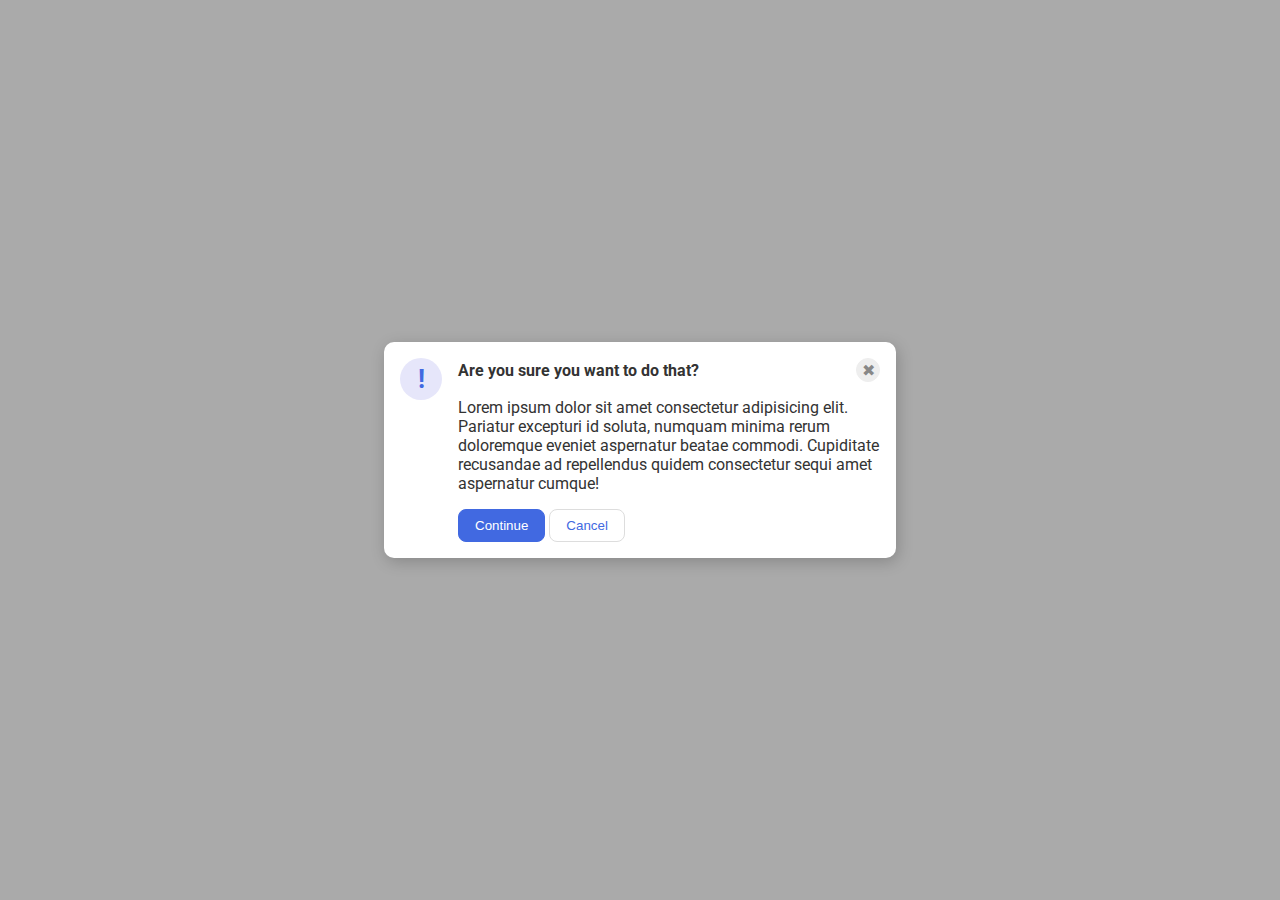
<file: foundations/flex/05-flex-modal/index.html>
<!DOCTYPE html>
<html lang="en">
  <head>
    <meta charset="UTF-8">
    <meta http-equiv="X-UA-Compatible" content="IE=edge">
    <meta name="viewport" content="width=device-width, initial-scale=1.0">
    <link rel="stylesheet" href="style.css">
    <title>Modal</title>
  </head>
  <body>
    <div class="modal">
      <div class="icon">!</div>
      <div class="description">
        <div class="header">
          Are you sure you want to do that?
          <button class="close-button">✖</button>
        </div>
        <div class="text"> Lorem ipsum dolor sit amet consectetur adipisicing elit. Pariatur excepturi id soluta, numquam minima rerum doloremque eveniet aspernatur beatae commodi. Cupiditate recusandae ad repellendus quidem consectetur sequi amet aspernatur cumque!</div>
        <div class="buttons">
          <button class="continue">Continue</button>
          <button class="cancel">Cancel</button>
        </div>
      </div>
    </div>
  </body>
</html>
</file>
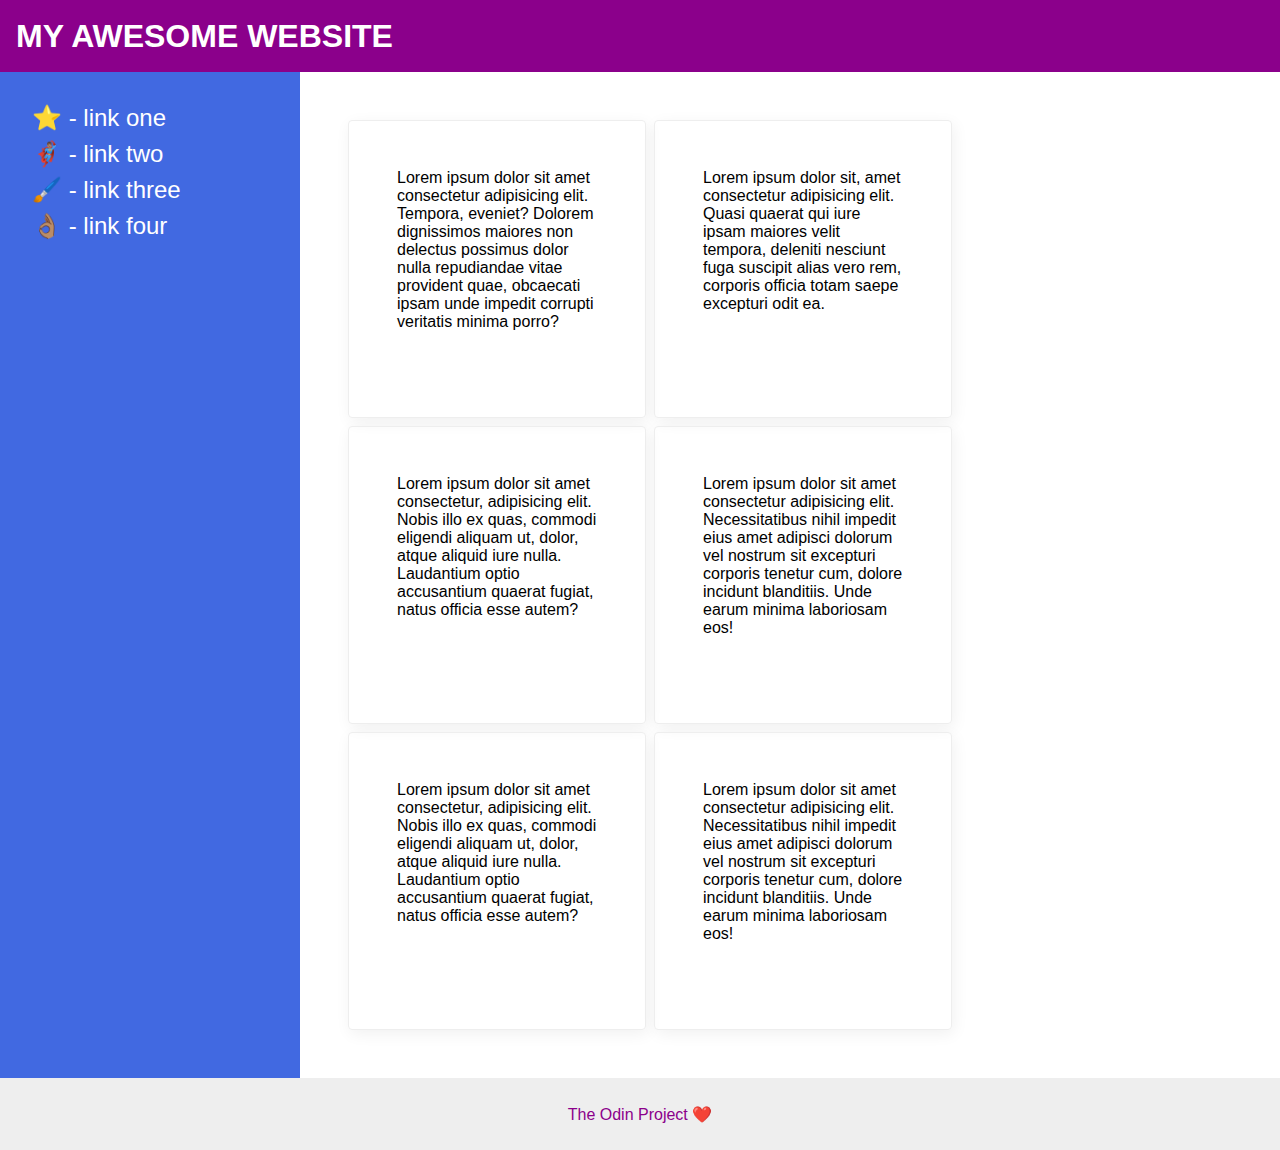
<file: foundations/flex/07-flex-layout-2/index.html>
<!DOCTYPE html>
<html lang="en">
  <head>
    <meta charset="UTF-8">
    <meta http-equiv="X-UA-Compatible" content="IE=edge">
    <meta name="viewport" content="width=device-width, initial-scale=1.0">
    <title>The Holy Grail</title>
    <link rel="stylesheet" href="style.css">
  </head>
  <body>
    <div class="header">
      MY AWESOME WEBSITE
    </div>
    <div class="content">
      <div class="sidebar">
        <ul>
          <li><a href="#">⭐ - link one</a></li>
          <li><a href="#">🦸🏽‍♂️ - link two</a></li>
          <li><a href="#">🖌️ - link three</a></li>
          <li><a href="#">👌🏽 - link four</a></li>
        </ul>
      </div>
      <div class="card-container">
        <div class="card">Lorem ipsum dolor sit amet consectetur adipisicing elit. Tempora, eveniet? Dolorem dignissimos maiores non delectus possimus dolor nulla repudiandae vitae provident quae, obcaecati ipsam unde impedit corrupti veritatis minima porro?</div>
        <div class="card">Lorem ipsum dolor sit, amet consectetur adipisicing elit. Quasi quaerat qui iure ipsam maiores velit tempora, deleniti nesciunt fuga suscipit alias vero rem, corporis officia totam saepe excepturi odit ea.</div>
        <div class="card">Lorem ipsum dolor sit amet consectetur, adipisicing elit. Nobis illo ex quas, commodi eligendi aliquam ut, dolor, atque aliquid iure nulla. Laudantium optio accusantium quaerat fugiat, natus officia esse autem?</div>
        <div class="card">Lorem ipsum dolor sit amet consectetur adipisicing elit. Necessitatibus nihil impedit eius amet adipisci dolorum vel nostrum sit excepturi corporis tenetur cum, dolore incidunt blanditiis. Unde earum minima laboriosam eos!</div>
        <div class="card">Lorem ipsum dolor sit amet consectetur, adipisicing elit. Nobis illo ex quas, commodi eligendi aliquam ut, dolor, atque aliquid iure nulla. Laudantium optio accusantium quaerat fugiat, natus officia esse autem?</div>
        <div class="card">Lorem ipsum dolor sit amet consectetur adipisicing elit. Necessitatibus nihil impedit eius amet adipisci dolorum vel nostrum sit excepturi corporis tenetur cum, dolore incidunt blanditiis. Unde earum minima laboriosam eos!</div>
      </div>
    </div>
    <div class="footer">
      The Odin Project ❤️
    </div>
  </body>
</html>
</file>
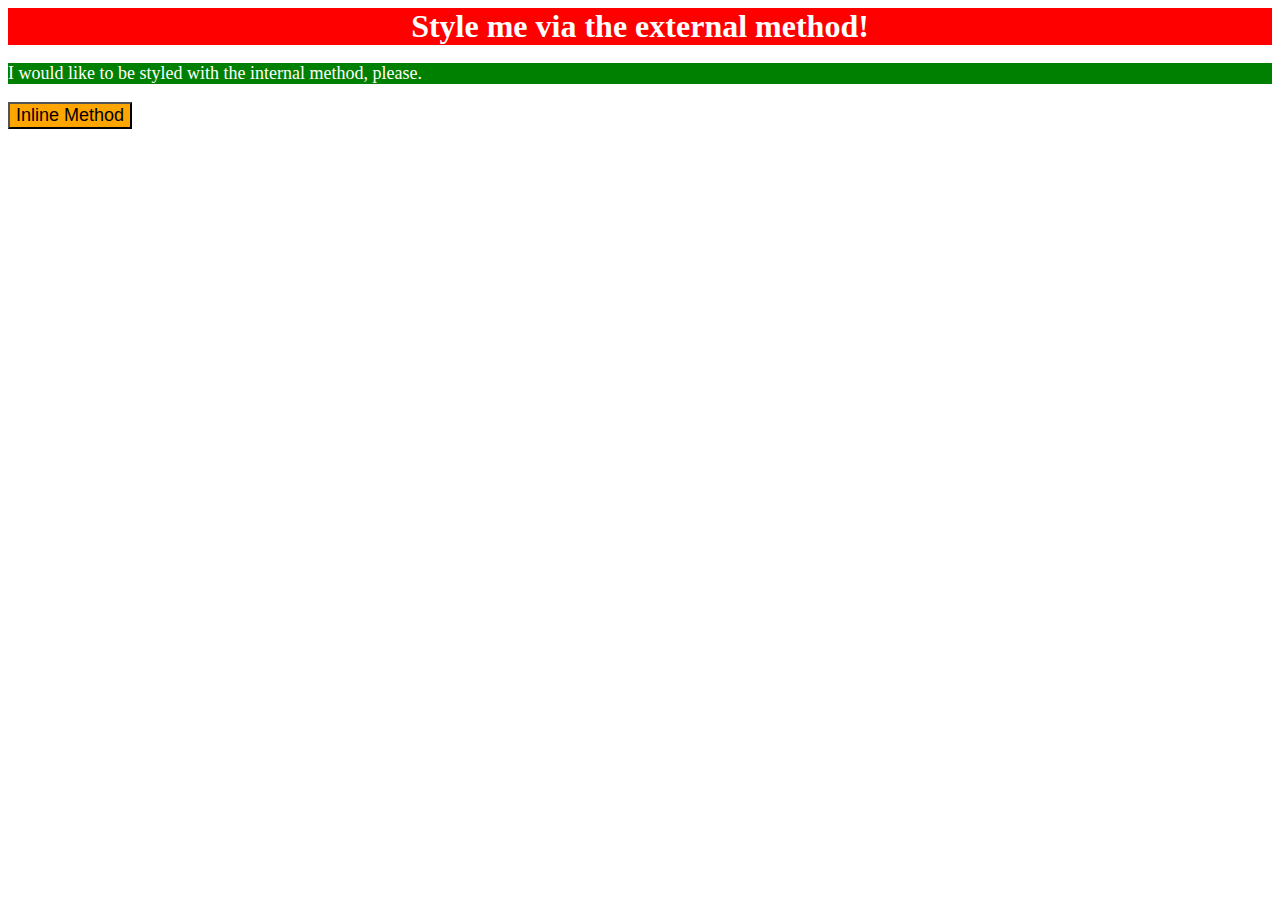
<file: foundations/intro-to-css/01-css-methods/index.html>
<!-- Completed 08-29-2025-->
<!DOCTYPE html>
<html lang="en">
  <head>
    <link rel="stylesheet" href="./styles.css">
    <style>
      p{
        background-color: green;
        color: white;
        font-size: 18px;
      }
    </style>
    <meta charset="UTF-8">
    <meta http-equiv="X-UA-Compatible" content="IE=edge">
    <meta name="viewport" content="width=device-width, initial-scale=1.0">
    <title>Methods for Adding CSS</title>
  </head>
  <body>
    <div> Style me via the external method! </div>
    <p>I would like to be styled with the internal method, please.</p>
    <button style="background-color:orange;font-size: 18px;">Inline Method</button>
  </body>
</html>
</file>
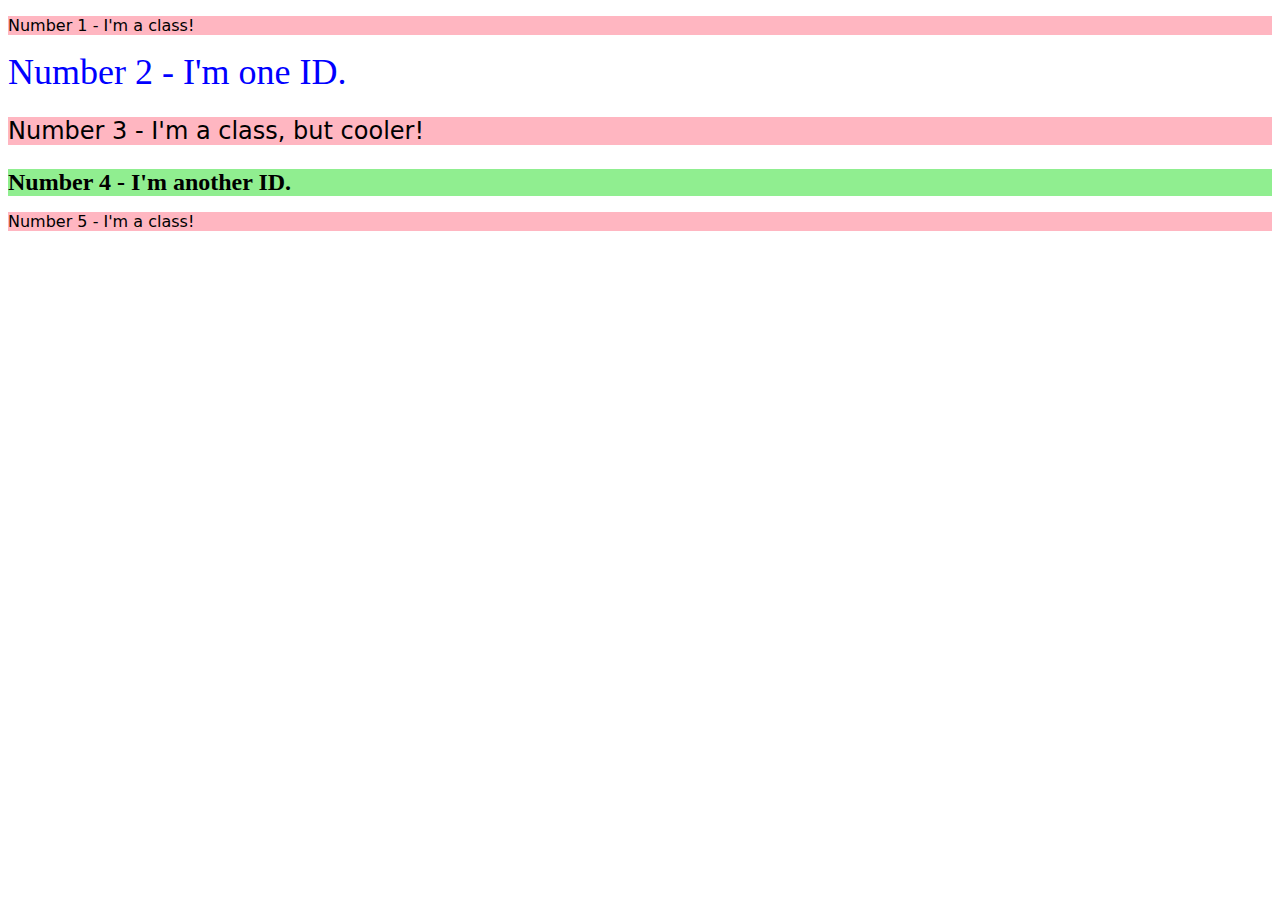
<file: foundations/intro-to-css/02-class-id-selectors/index.html>
<!DOCTYPE html>
<html lang="en">
  <head>
    <meta charset="UTF-8">
    <meta http-equiv="X-UA-Compatible" content="IE=edge">
    <meta name="viewport" content="width=device-width, initial-scale=1.0">
    <title>Class and ID Selectors</title>
    <link rel="stylesheet" href="style.css">
  </head>
  <body>
    <p class="odd-numbers">Number 1 - I'm a class!</p>
    <div id="number-two">Number 2 - I'm one ID.</div>
    <p class="odd-numbers three">Number 3 - I'm a class, but cooler!</p>
    <div id="number-four">Number 4 - I'm another ID.</div>
    <p class="odd-numbers">Number 5 - I'm a class!</p>
  </body>
</html>
</file>
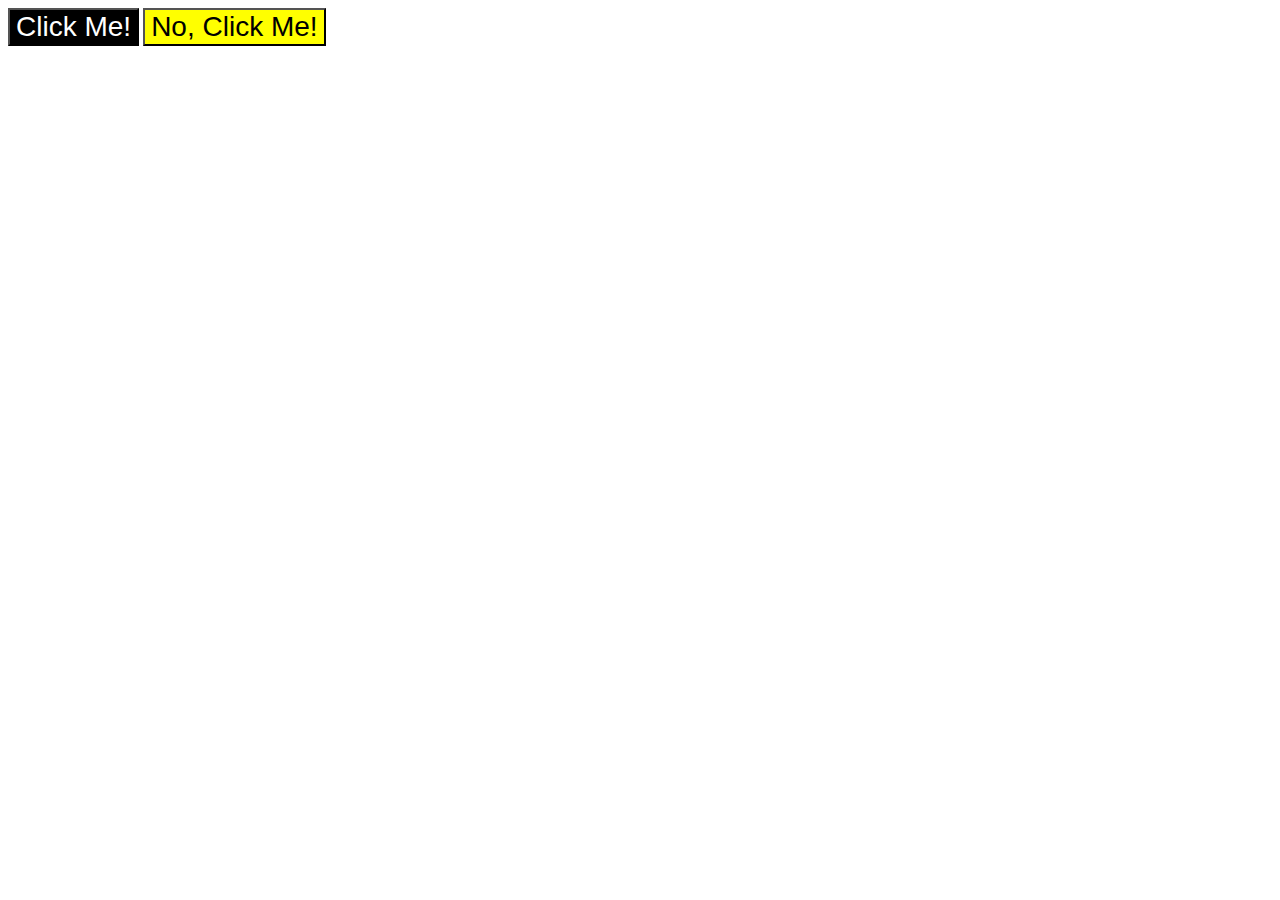
<file: foundations/intro-to-css/03-grouping-selectors/index.html>
<!DOCTYPE html>
<html lang="en">
  <head>
    <meta charset="UTF-8">
    <meta http-equiv="X-UA-Compatible" content="IE=edge">
    <meta name="viewport" content="width=device-width, initial-scale=1.0">
    <title>Grouping Selectors</title>
    <link rel="stylesheet" href="style.css">
  </head>
  <body>
    <button class="button-one">Click Me!</button>
    <button class="button-two">No, Click Me!</button>
  </body>
</html>
</file>
<file: foundations/flex/05-flex-modal/style.css>
@import url('https://fonts.googleapis.com/css2?family=Roboto:wght@400;700&display=swap');

html, body {
  height: 100%;
}

body {
  font-family: Roboto, sans-serif;
  margin: 0;
  background: #aaa;
  color: #333;
  /* I'll give you this one for free lol */
  display: flex;
  align-items: center;
  justify-content: center;
}

.modal {
  background: white;
  width: 480px;
  border-radius: 10px;
  box-shadow: 2px 4px 16px rgba(0,0,0,.2);
  padding: 16px;
  display: flex;
  gap: 16px;
}

.text{
  margin: 0;
  padding: 0;
  text-wrap: wrap;
}

.description {
  display: flex;
  flex-direction: column;
  gap: 16px;
}

.header{
  font-weight: bold;
  display: flex;
  flex-direction: row;
  align-items: center;
  margin: 0;
  padding: 0;
}

.icon {
  color: royalblue;
  font-size: 26px;
  font-weight: 700;
  background: lavender;
  width: 42px;
  height: 42px;
  border-radius: 50%;
  display: flex;
  align-items: center;
  justify-content: center;
  flex: 0 0 auto;
}

.close-button {
  background: #eee;
  border-radius: 50%;
  color: #888;
  font-weight: 400;
  font-size: 16px;
  height: 24px;
  width: 24px;
  display: flex;
  align-items: center;
  justify-content: center;
  border: 1px solid #eee;
  padding: 0;
  margin-left: auto;
}

button {
  cursor: pointer;
  padding: 8px 16px;
  border-radius: 8px;
}

button.continue {
  background: royalblue;
  border: 1px solid royalblue;
  color: white;
}

button.cancel {
  background: white;
  border: 1px solid #ddd;
  color: royalblue;
}
</file>
<file: foundations/flex/07-flex-layout-2/style.css>
body {
  font-family: -apple-system, BlinkMacSystemFont, 'Segoe UI', Roboto, Oxygen, Ubuntu, Cantarell, 'Open Sans', 'Helvetica Neue', sans-serif;
  margin: 0;
  min-height: 100vh;
  display: flex;
  flex-direction: column;
}

ul {
  display: flex;
  flex-direction: column;
  gap: 8px;
  padding: 0;
  margin: 32px;
  list-style-type: none;
}

a {
  color: white;
  text-decoration: none;
  font-size: 24px;
}

.header {
  display: flex;
  height: 72px;
  background: darkmagenta;
  color: white;
  flex: none;
  font-weight: 900;
  font-size: 32px;
  align-items: center;
  padding: 16px;
  box-sizing: border-box;
}

.footer {
  display: flex;
  align-items: center;
  justify-content: center;
  height: 72px;
  background: #eee;
  color: darkmagenta;
}

.content{
  display: flex;
  flex: auto;
}

.sidebar {
  width: 300px;
  flex: none;
  background: royalblue;
  box-sizing: border-box;
}

.card-container{
  display: flex;
  flex-wrap: wrap;
  gap: 8px;
  flex: auto;
  align-content: flex-start;
  padding: 48px;
}
.card {
  border: 1px solid #eee;
  box-shadow: 2px 4px 16px rgba(0,0,0,.06);
  border-radius: 4px;
  padding: 48px;
  width: 200px;
  height: 200px;
}
</file>
<file: foundations/intro-to-css/01-css-methods/styles.css>
div{
    background-color: red;
    color: white;
    font-family: 'Times New Roman', Times, serif;
    font-weight: bold;
    font-size: 32px;
    text-align: center;
}
</file>
<file: foundations/intro-to-css/02-class-id-selectors/style.css>
.odd-numbers{
    background-color: lightpink;
    font-family: Verdana, 'DejaVu Sans', sans-serif;
}

#number-two{
    color: blue;
    font-size: 36px;
}

.odd-numbers.three{
    font-size: 24px;
}

#number-four{
    background-color: lightgreen;
    font-size: 24px;
    font-weight: bold;
}
</file>
<file: foundations/intro-to-css/03-grouping-selectors/style.css>
.button-one,
.button-two{
    font-size: 28px;
    font-family: Helvetica, 'Times New Roman', sans-serif;
}

.button-one{
    background-color: black;
    color: white;
}

.button-two{
    background-color: yellow;
}
</file>
